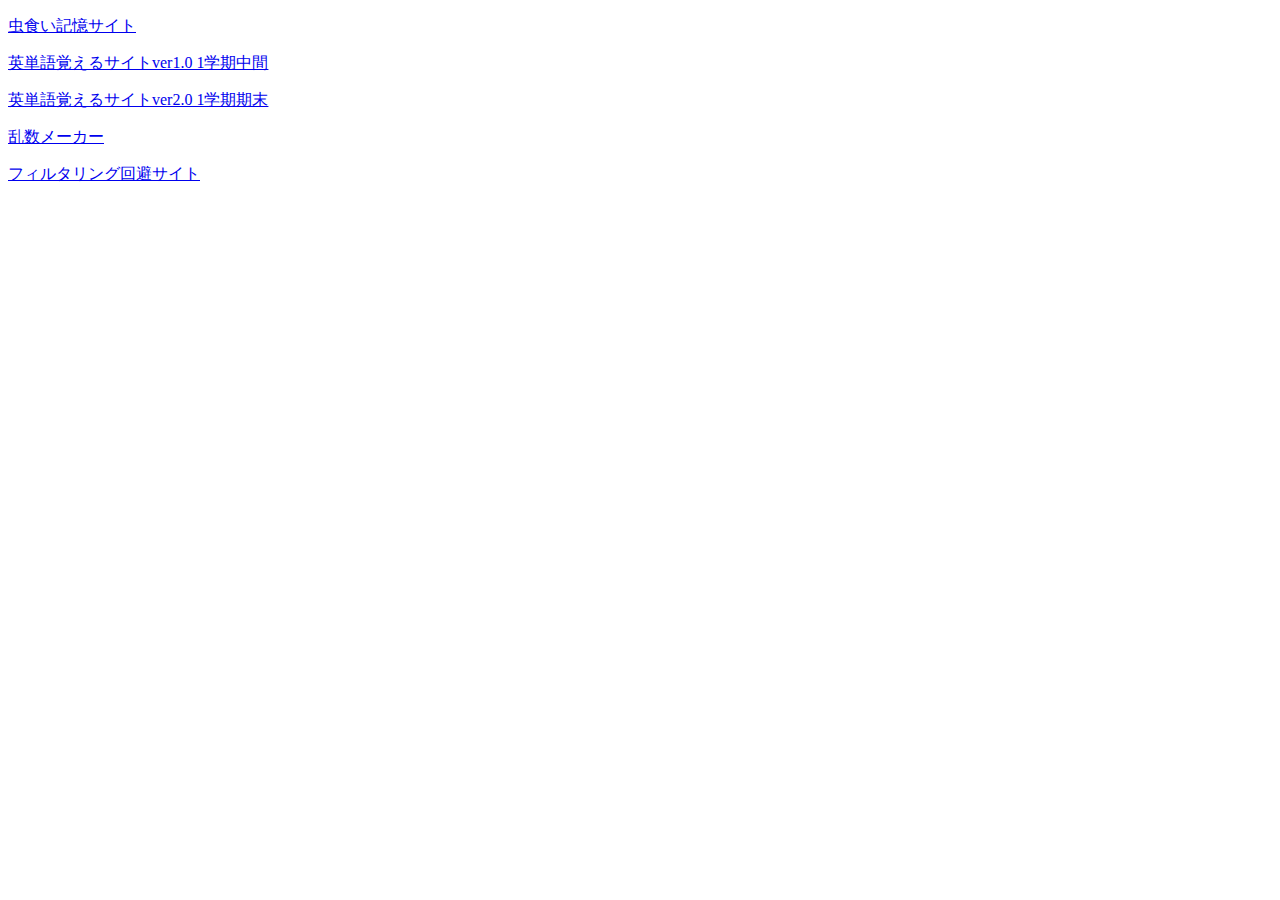
<file: index.html>
<!DOCTYPE html>
<html lang="en">

<head>
    <meta charset="UTF-8">
</head>

<body>
    <p><a href="./Memorize/">虫食い記憶サイト</a></p>
    <p><a href="./et/3-1/">英単語覚えるサイトver1.0 1学期中間</a></p>
    <p><a href="./et/3-2/">英単語覚えるサイトver2.0 1学期期末</a></p>
    <p><a href="./randomNominate/">乱数メーカー</a></p>
    <p><a href="./through/">フィルタリング回避サイト</a></p>
</body>

</html>
</file>
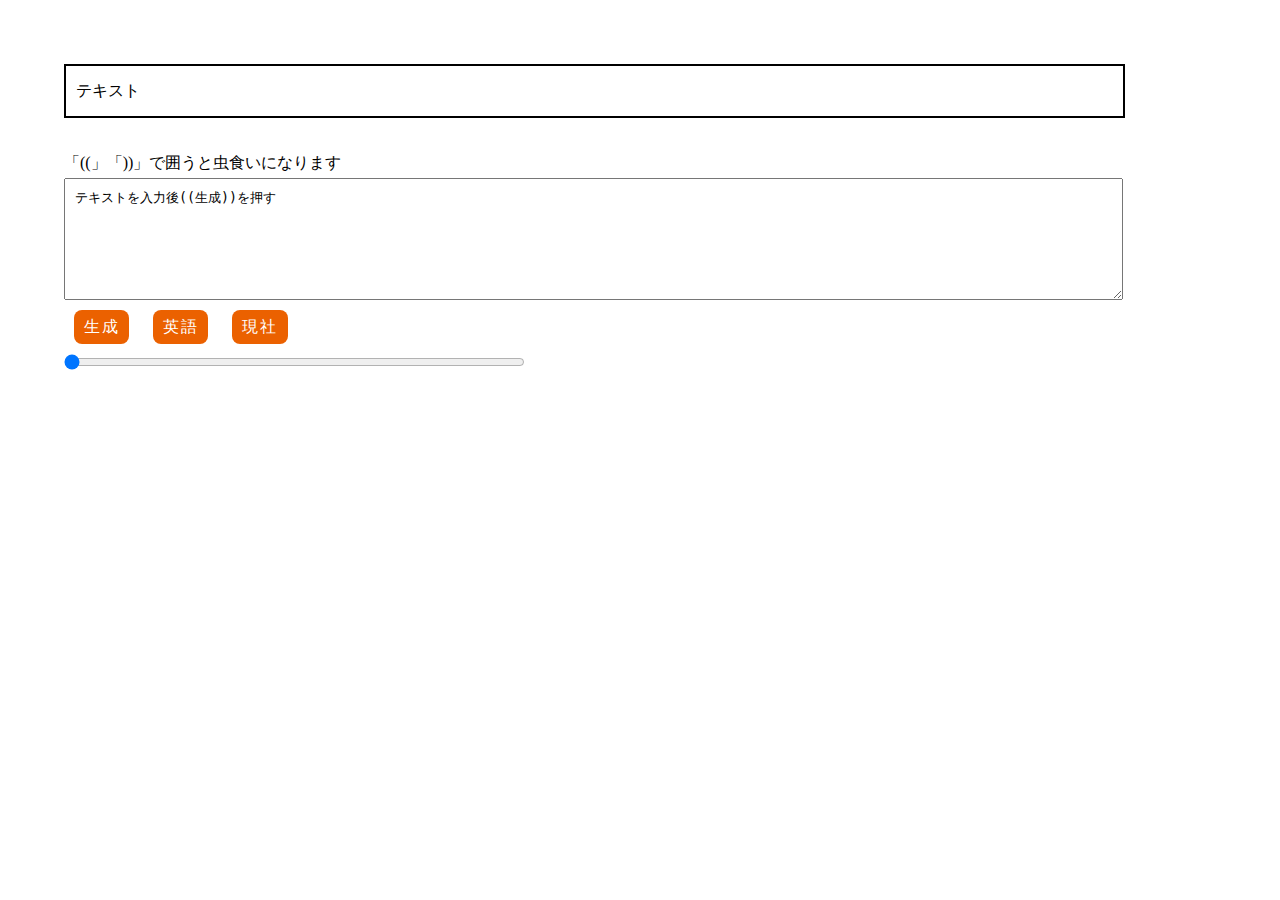
<file: Memorize/index.html>
<!DOCTYPE html>
<html lang="jp">

<head>
    <meta charset="UTF-8">
    <title>Memorize</title>
    <link rel="stylesheet" href="./style.css">
</head>

<body>

    <div id="main">
        <p id="display-text">テキスト</p>
        <p>「((」「))」で囲うと虫食いになります</p>
        <textarea id="text-area">テキストを入力後((生成))を押す</textarea>
        <a id="btn" class="btn btn--orange">生成</a>
        <a id="btn-eng" class="btn btn--orange">英語</a>
        <a id="btn-society" class="btn btn--orange">現社</a>

        <div>
            <input id="width" type="range" name="width" min="0" max="201" value="0">
        </div>
    </div>

</body>

<script src="https://code.jquery.com/jquery-3.6.0.slim.min.js"
    integrity="sha256-u7e5khyithlIdTpu22PHhENmPcRdFiHRjhAuHcs05RI=" crossorigin="anonymous"></script>
<script type="text/javascript" src="./jquery.cookie.js"></script>
<script src="./script.js"></script>

</html>
</file>
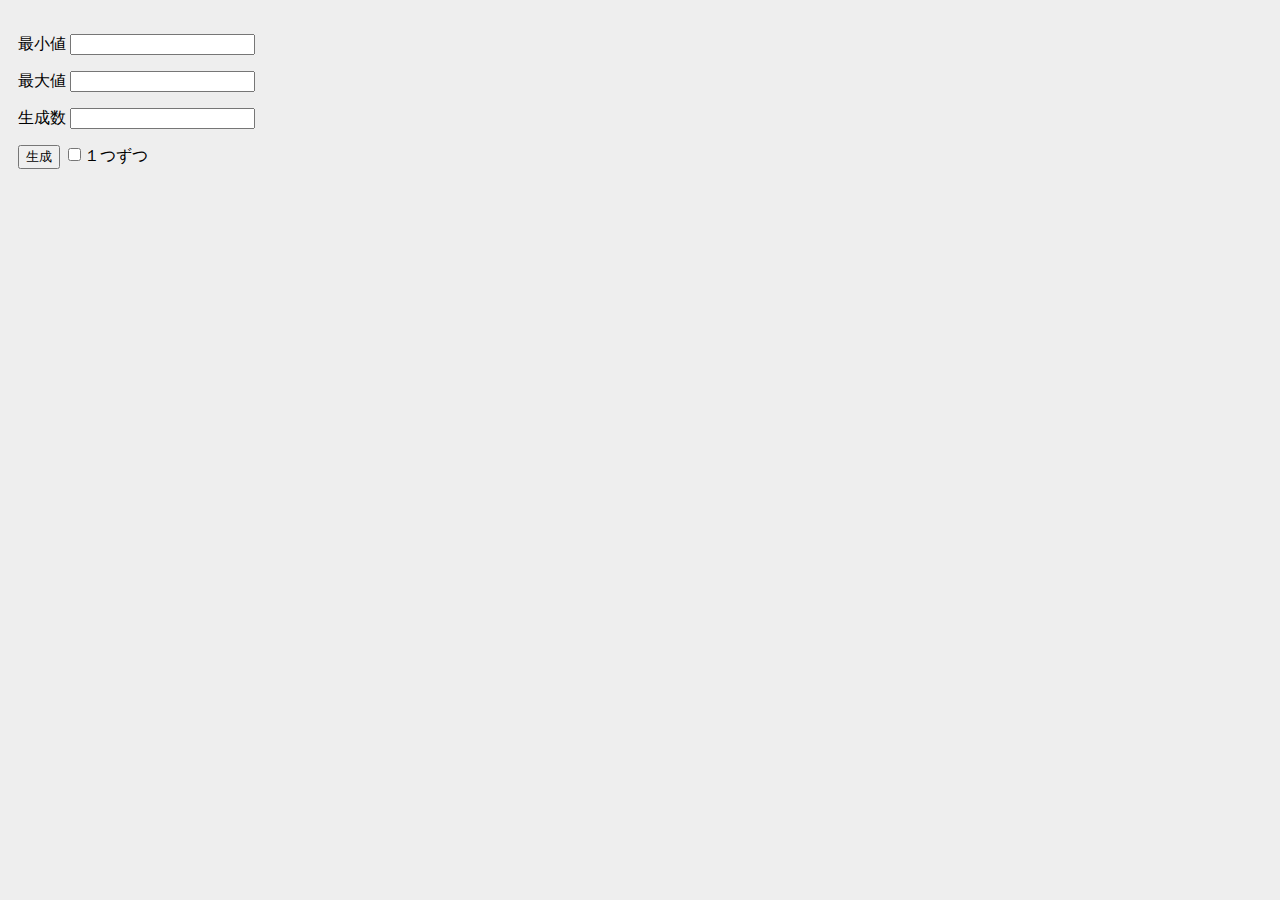
<file: randomNominate/index.html>
<!DOCTYPE html>
<html lang="jp">

<head>
    <meta charset="UTF-8">
    <title>randomNominate</title>
    <link rel="stylesheet" href="index.css">
</head>

<body>
    <p>最小値
        <input id="min" type="number" />
    </p>
    <p>最大値
        <input id="max" type="number" />
    </p>
    <span id="switch">
        <p>生成数
            <input id="num" type="number" />
        </p>
    </span>
    <button onclick="start()">生成</button>
    <label>
        <input id="cb" type="checkbox" />１つずつ
    </label>

    <div id="display" onclick="next()">
    </div>

</body>
<script src="index.js"></script>

</html>
</file>
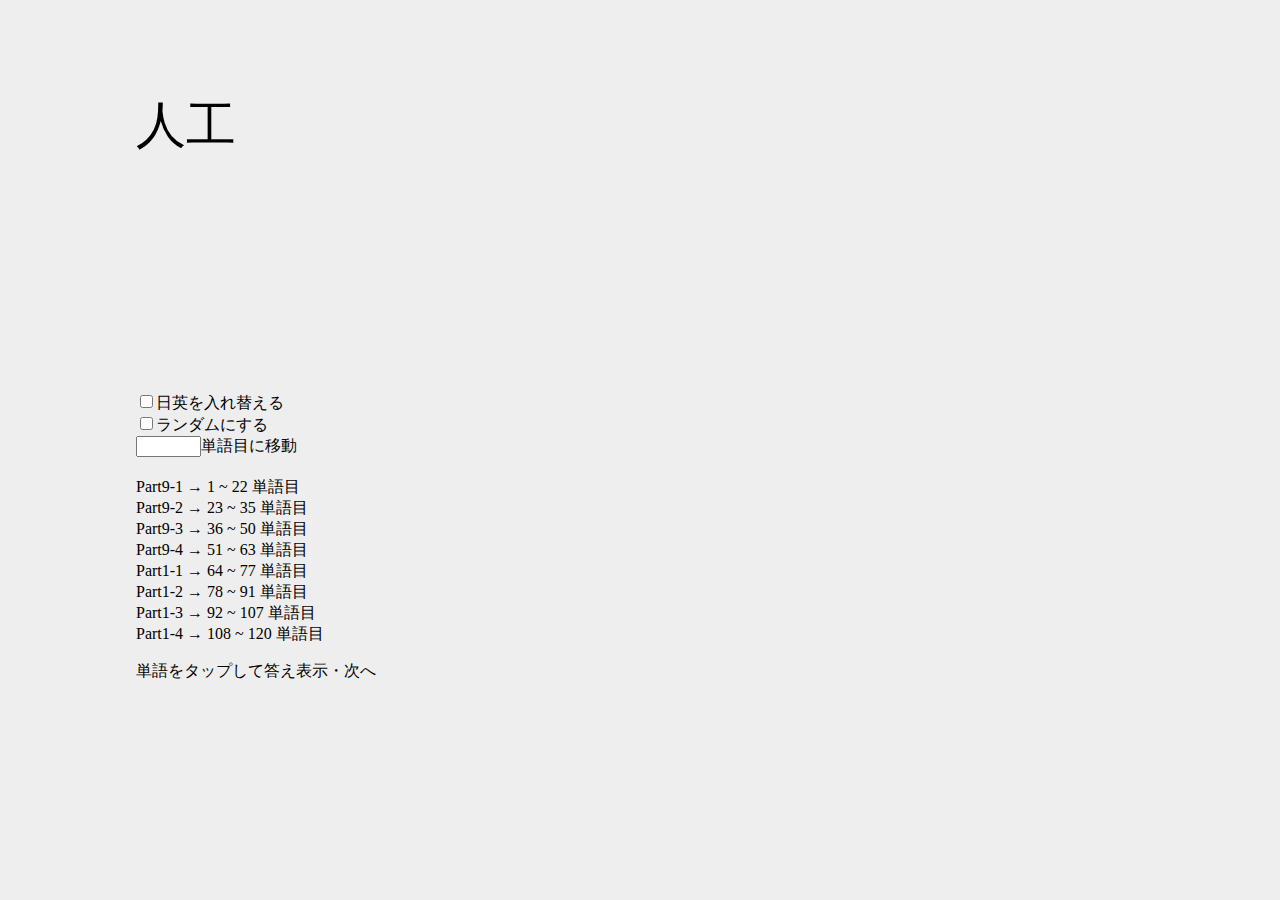
<file: et/3-1/index.html>
<!DOCTYPE html>
<html lang="ja">

<head>
  <meta charset="UTF-8">
  <title>英語 3年1学期中間</title>
  <link rel="stylesheet" href="style.css">
</head>

<body>

  <main onclick="touch()">
    <p id="word"></p>
    <p id="canswer"></p>
    <p id="num"></p>
  </main>

  <label for="cbx">
    <input type="checkbox" id="cbx" name="cbx" value="v1">日英を入れ替える
  </label><br>
  <label for="random">
    <input type="checkbox" id="random" name="random" value="v1">ランダムにする
  </label><br>
  <label for="input">
    <input type="text" id="number" size="5">単語目に移動
  </label>

  <div id="range">
    <p class="range">Part9-1 → 1 ~ 22 単語目</p>
    <p class="range">Part9-2 → 23 ~ 35 単語目</p>
    <p class="range">Part9-3 → 36 ~ 50 単語目</p>
    <p class="range">Part9-4 → 51 ~ 63 単語目</p>
    <p class="range">Part1-1 → 64 ~ 77 単語目</p>
    <p class="range">Part1-2 → 78 ~ 91 単語目</p>
    <p class="range">Part1-3 → 92 ~ 107 単語目</p>
    <p class="range">Part1-4 → 108 ~ 120 単語目</p>
  </div>
  <p>単語をタップして答え表示・次へ</p>
</body>

<script src="script.js"></script>

</html>
</file>
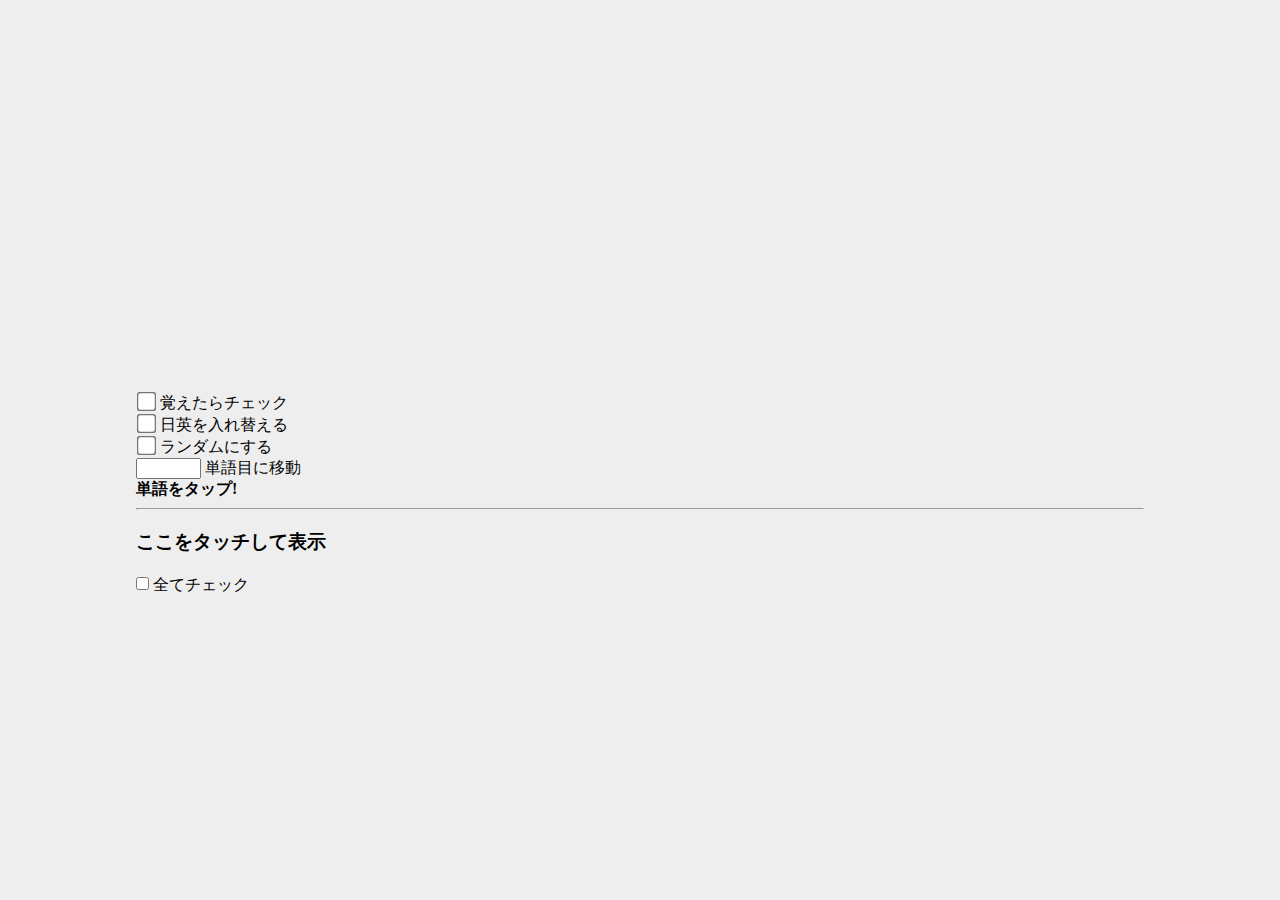
<file: et/3-2/index.html>
<!DOCTYPE html>
<html lang="ja">

<head>
  <meta charset="UTF-8">
  <title>英語 3年1学期期末</title>
  <link rel="stylesheet" href="./style.css">
</head>

<body>

  <main onclick="touch()">
    <p id="word"></p>
    <p id="canswer"></p>
    <p id="num"></p>
  </main>

 <!-- <input type="text" id="memo" size="30" value="memo"><br> -->

  <label for="memorize_cbx"onclick="memorized()">
    <input type="checkbox" id="memorize_cbx" class="cbxs" name="memorize_cbx" value="v1"> 覚えたらチェック
  </label><br>
  <label for="cbx">
    <input type="checkbox" id="cbx" class="cbxs" name="cbx" value="v1"> 日英を入れ替える
  </label><br>
  <label for="random">
    <input type="checkbox" id="random" class="cbxs" name="random" value="v1"> ランダムにする
  </label><br>
  <label for="input">
    <input type="text" id="number" size="5"> 単語目に移動
  </label>

  <div id="range"></div>
  <h4>単語をタップ!</h4>
<hr>
<h3 id="look" onclick="look(1)">ここをタッチして表示</h3>
  <div id="is_memorized">
    <input type="checkbox" class="memorized" id="memorized_all" onclick="memorized_all_click()"/> <label for="memorized_all" id="memorized_all_label">全てチェック</label>
  </div>
</body>

<script src="https://code.jquery.com/jquery-3.6.0.slim.min.js" integrity="sha256-u7e5khyithlIdTpu22PHhENmPcRdFiHRjhAuHcs05RI=" crossorigin="anonymous"></script>
<script type="text/javascript" src="./jquery.cookie.js"></script>
<script src="./script.js"></script>

</html>
</file>
<file: Memorize/style.css>
* {
  padding: 0;
  margin: 0;
}

p, a {
  -moz-user-select: -moz-none;
  -khtml-user-select: none;
  -webkit-user-select: none;
  user-select: none;
  line-height: 30px;
}

#main {
  padding: 5%;
}

#display-text {
  width: 90%;
  padding: 10px;
  margin-bottom: 30px;
  border: black solid 2px;
}

#text-area {
  width: 90%;
  height: 100px;
  padding: 10px;
  display: block;
}

#width {
  width: 40%;
}

.hole {
  display: inline-block;
  margin: 5px 5px;
  padding: 4px 10px 4px 10px;
  color: white;
  background-color: #212529;
  border-radius: 5px;
}

.none {
  display: inline-block;
  margin: 5px 5px;
  padding: 4px 10px 4px 10px;
  color: #212529;
  background-color: #212529;
  border-radius: 5px;
}

.btn,
a.btn,
button.btn {
  position: relative;
  display: inline-block;
  padding: 2px 10px;
  margin: 10px;
  cursor: pointer;
  -webkit-user-select: none;
  -moz-user-select: none;
  -ms-user-select: none;
  user-select: none;
  -webkit-transition: all 0.3s;
  transition: all 0.3s;
  text-align: center;
  vertical-align: middle;
  text-decoration: none;
  letter-spacing: 0.1em;
  color: #212529;
  border-radius: 0.5rem;
}

.btn--orange,
a.btn--orange {
  color: #fff;
  margin: 10px;
  background-color: #eb6100;
}

.btn--orange:hover,
a.btn--orange:hover {
  color: #fff;
  margin: 10px;
  background: #ff9244;
}
</file>
<file: randomNominate/index.css>
body {
    padding: 10px;
    background-color: #eee;
}

#display {
    margin-top: 50px;
    height: 600px;
}

.nums {
    margin: 10px;
    margin-top: 20px;
    display: inline-block;
    width: 80px;
    height: 80px;
    border-radius: 50%;
    text-align: center;
    line-height: 80px;

    font-size: 30px;
    background: skyblue;
}

#fin{
    margin: 10px;
    margin-top: 20px;
    display: inline-block;
    width: 80px;
    height: 80px;
    border-radius: 50%;
    text-align: center;
    line-height: 80px;

    font-size: 30px;
    background: red;
    color: #fff;
}
</file>
<file: et/3-1/style.css>
body {
    padding: 10%;
    padding-top: 5%;
    background-color: #eeeeee;
}

main {
    height: 300px;
}

#word,
#canswer {
    font-size: 50px;
    margin-bottom: 0;
    margin-top: 20px;
}
#num {
    margin-top: 0;
}

#range {
    margin-top: 20px;
}
.range {
    margin: 0;
}
</file>
<file: et/3-2/style.css>
body {
    padding: 10%;
    padding-top: 5%;
    background-color: #eeeeee;
}

main {
    height: 300px;
}

h4 {
    margin: 0;
}

#word,
#canswer {
    font-size: 50px;
    margin-bottom: 0;
    margin-top: 20px;
}

#num {
    margin-top: 0;
}

#is_memorized {
    margin-top: 20px;
}

#range {
    margin-top: 20px;
    display: none;
}

.range_c {
    margin: 0;
}

.cbxs {
    transform: scale(1.5);
}

.memorized {
    margin: 0;
    padding: 0;
}
</file>
